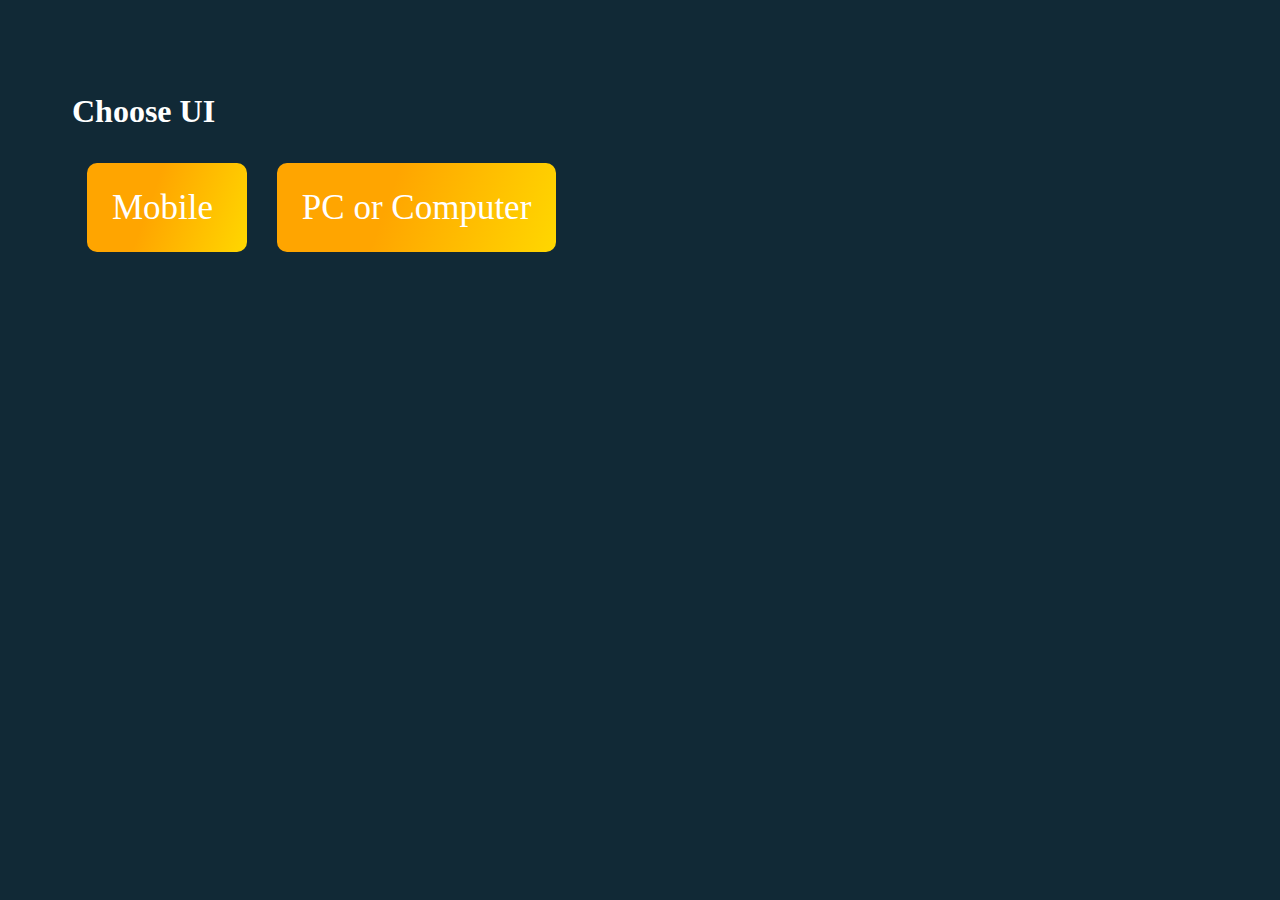
<file: index.html>
<!DOCTYPe html>
<html>
<head>
 <link rel="stylesheet" href="css/main.css">
</head>
<body>
 
 <h1> Choose UI </h1><br><br>
    <a href="mobile.html"><span style="border-radius: 10px;"> Mobile </span></a>     
    <a href="pc.html">    <span style="border-radius: 10px;"> PC or Computer </span></a>
</body>
</html>
</file>
<file: css/main.css>
body {
	background:#112936;
	align-items: center;
	justify-content: space-between; 
	color: white;
	font-family: tahoma;
	padding: 5vw;
}
span {
	background: linear-gradient(110deg, orange 40%, gold);
	color: white;
	padding: 25px;
	margin: 15px;
	border-radius: 5px;
	font-size:  35px;
}
a {
	text-decoration: none;
}
@media (max-width: 768px) {
	span {
        padding: 25px;
	margin: 15px;
	border-radius: 5px;
	font-size:  35px;
	}
}
</file>
